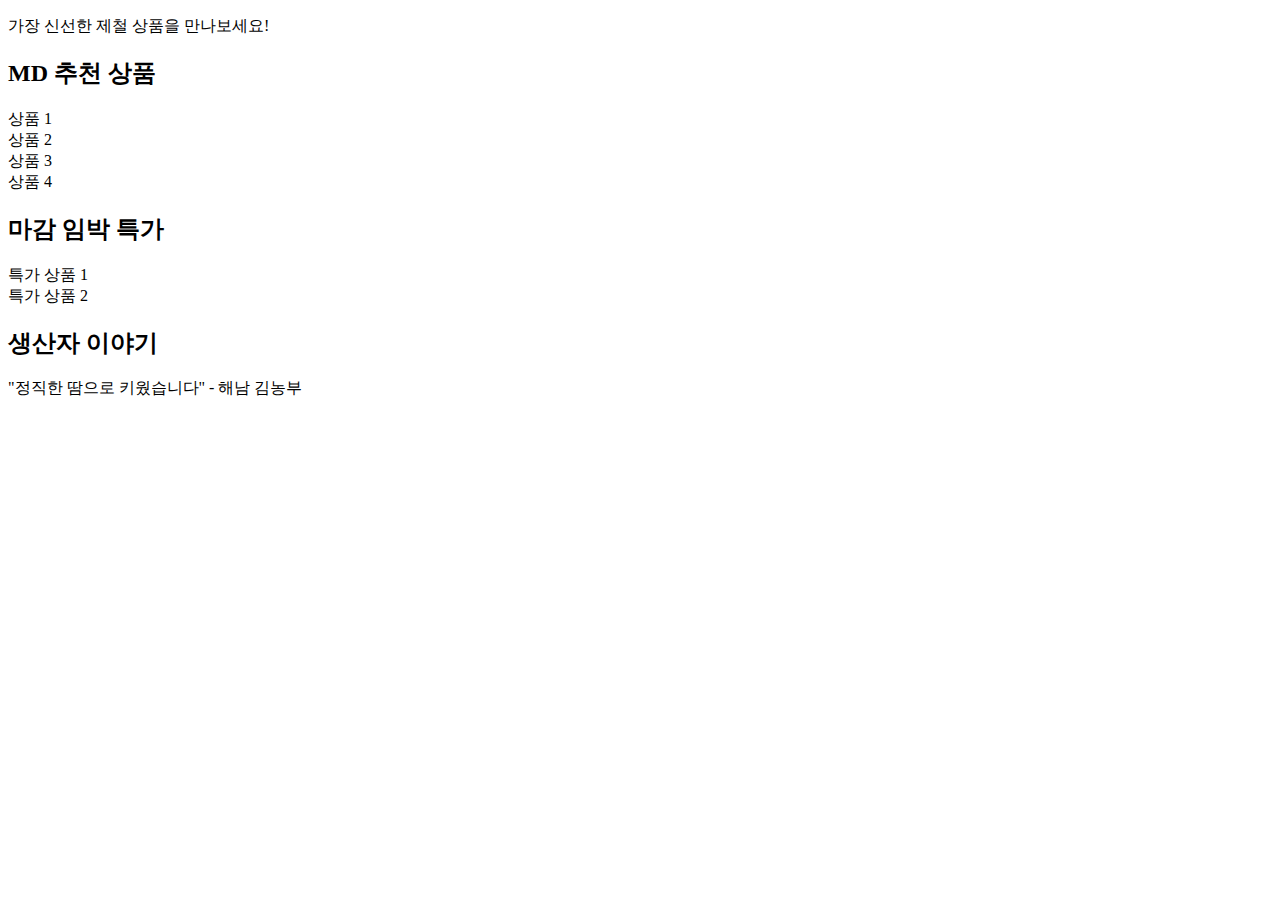
<file: src/main/resources/templates/index.html>
<!DOCTYPE html>
<html xmlns:th="http://www.thymeleaf.org">
<head>
    <meta charset="UTF-8">
    <title>신선마켓</title>
    <link rel="stylesheet" th:href="@{/css/style.css}">
</head>
<body>
    <!-- 공통 헤더 -->
    <div th:replace="~{fragments/header :: headerFragment}"></div>

    <!-- 메인 컨텐츠 -->
    <main class="main-content">
        <!-- 1. 히어로 섹션 (메인 배너) -->
        <section class="hero-section">
            <div class="hero-slide">
                <p>가장 신선한 제철 상품을 만나보세요!</p>
            </div>
        </section>

        <!-- 2. MD 추천 상품 -->
        <section class="product-section">
            <h2>MD 추천 상품</h2>
            <div class="product-list">
                <!-- 상품 카드가 여기에 들어갑니다. -->
                <div class="product-card">상품 1</div>
                <div class="product-card">상품 2</div>
                <div class="product-card">상품 3</div>
                <div class="product-card">상품 4</div>
            </div>
        </section>

        <!-- 3. 마감 임박 특가 -->
        <section class="product-section urgent-sale">
            <h2>마감 임박 특가</h2>
            <div class="product-list">
                <div class="product-card">특가 상품 1</div>
                <div class="product-card">특가 상품 2</div>
            </div>
        </section>

        <!-- 4. 생산자 이야기 -->
        <section class="producer-section">
            <h2>생산자 이야기</h2>
            <div class="producer-card">
                <p>"정직한 땀으로 키웠습니다" - 해남 김농부</p>
            </div>
        </section>

    </main>

    <!-- 공통 푸터 -->
    <div th:replace="~{fragments/footer :: footerFragment}"></div>

</body>
</html>
</file>
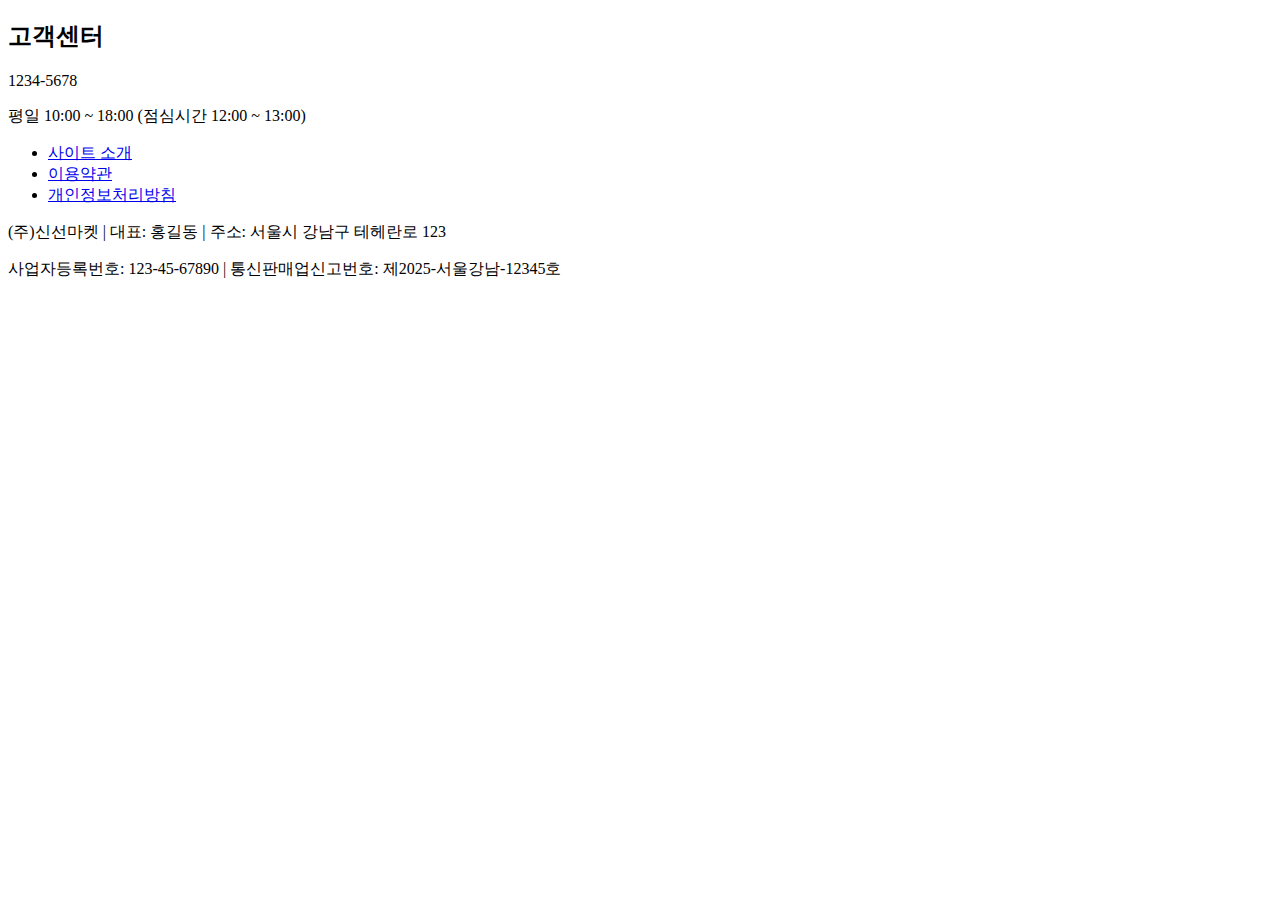
<file: src/main/resources/templates/fragments/footer.html>
<!DOCTYPE html>
<html xmlns:th="http://www.thymeleaf.org">
<body>
    <footer th:fragment="footerFragment" class="footer">
        <div class="footer-inner">
            <div class="footer-left">
                <h2>고객센터</h2>
                <p>1234-5678</p>
                <span>평일 10:00 ~ 18:00 (점심시간 12:00 ~ 13:00)</span>
            </div>
            <div class="footer-right">
                <ul class="footer-links">
                    <li><a href="#">사이트 소개</a></li>
                    <li><a href="#">이용약관</a></li>
                    <li><a href="#">개인정보처리방침</a></li>
                </ul>
                <div class="footer-info">
                    <p>(주)신선마켓 | 대표: 홍길동 | 주소: 서울시 강남구 테헤란로 123</p>
                    <p>사업자등록번호: 123-45-67890 | 통신판매업신고번호: 제2025-서울강남-12345호</p>
                </div>
            </div>
        </div>
    </footer>
</body>
</html>
</file>
